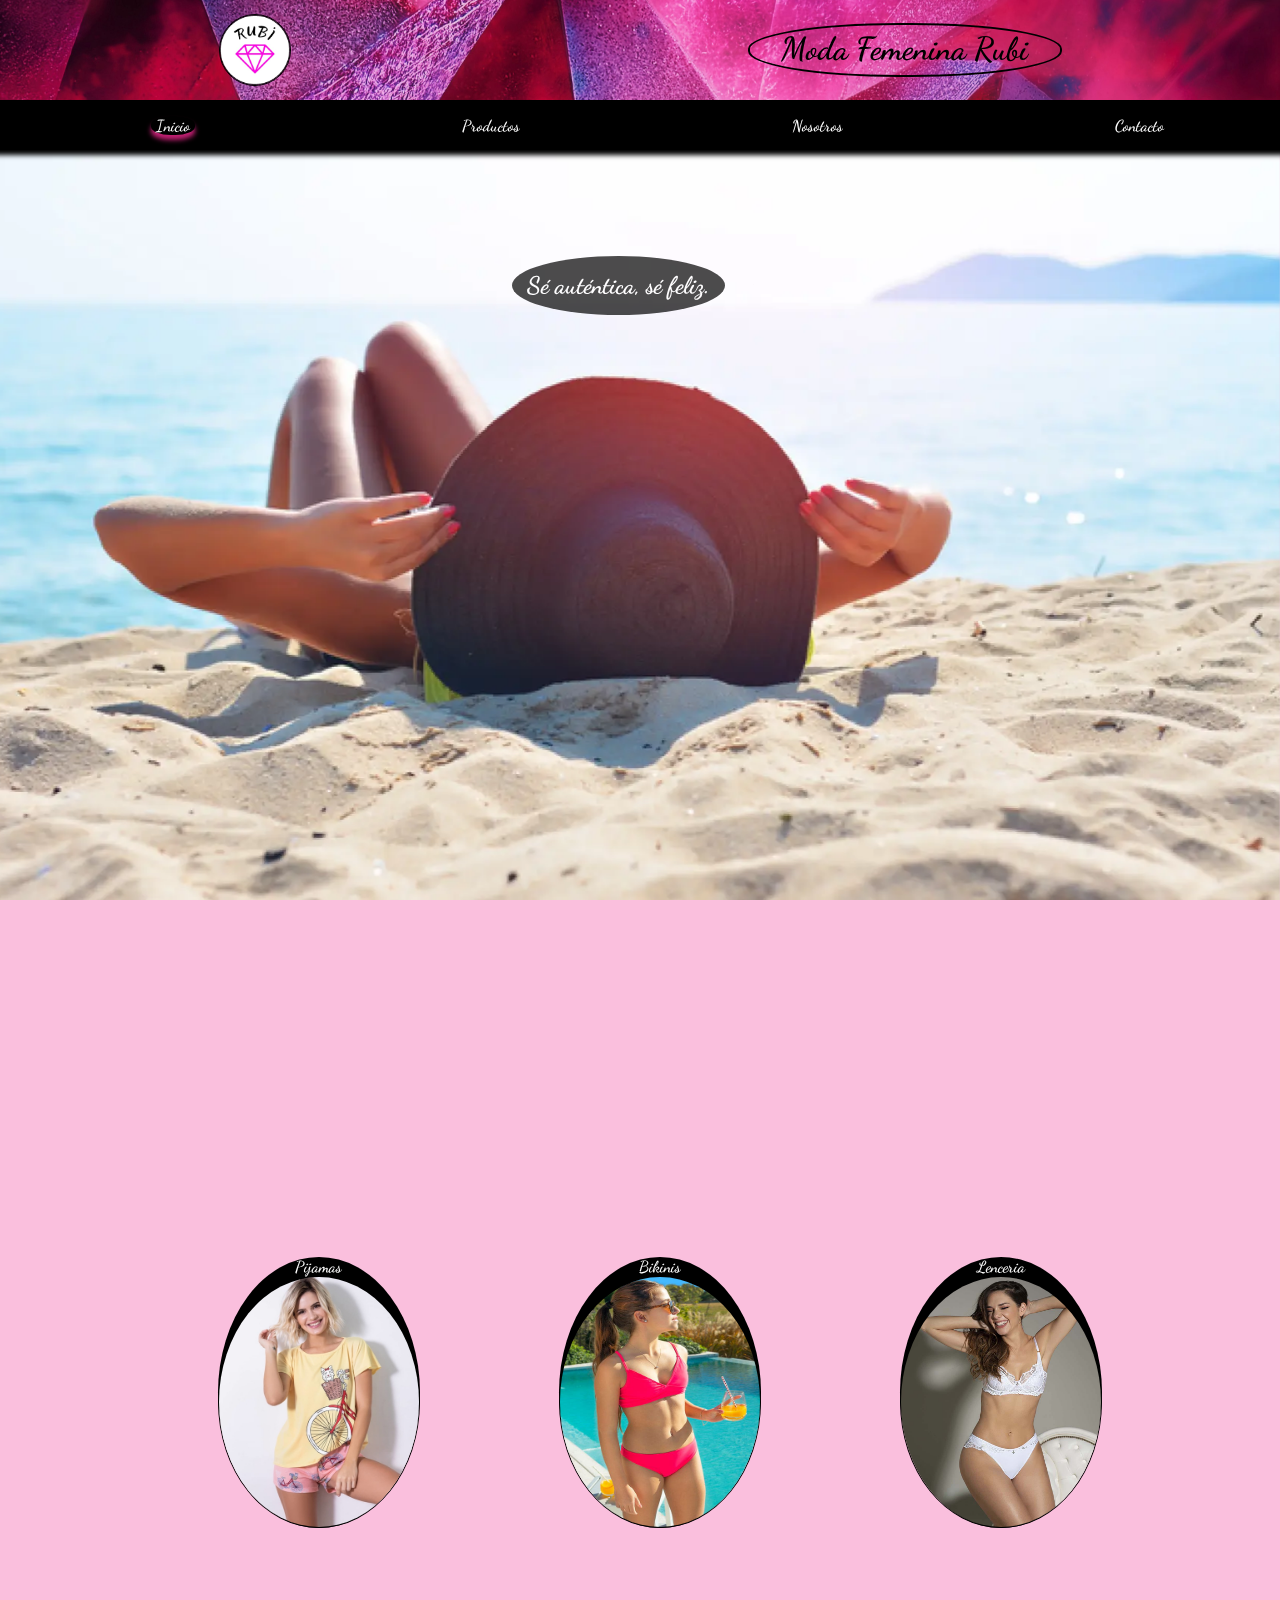
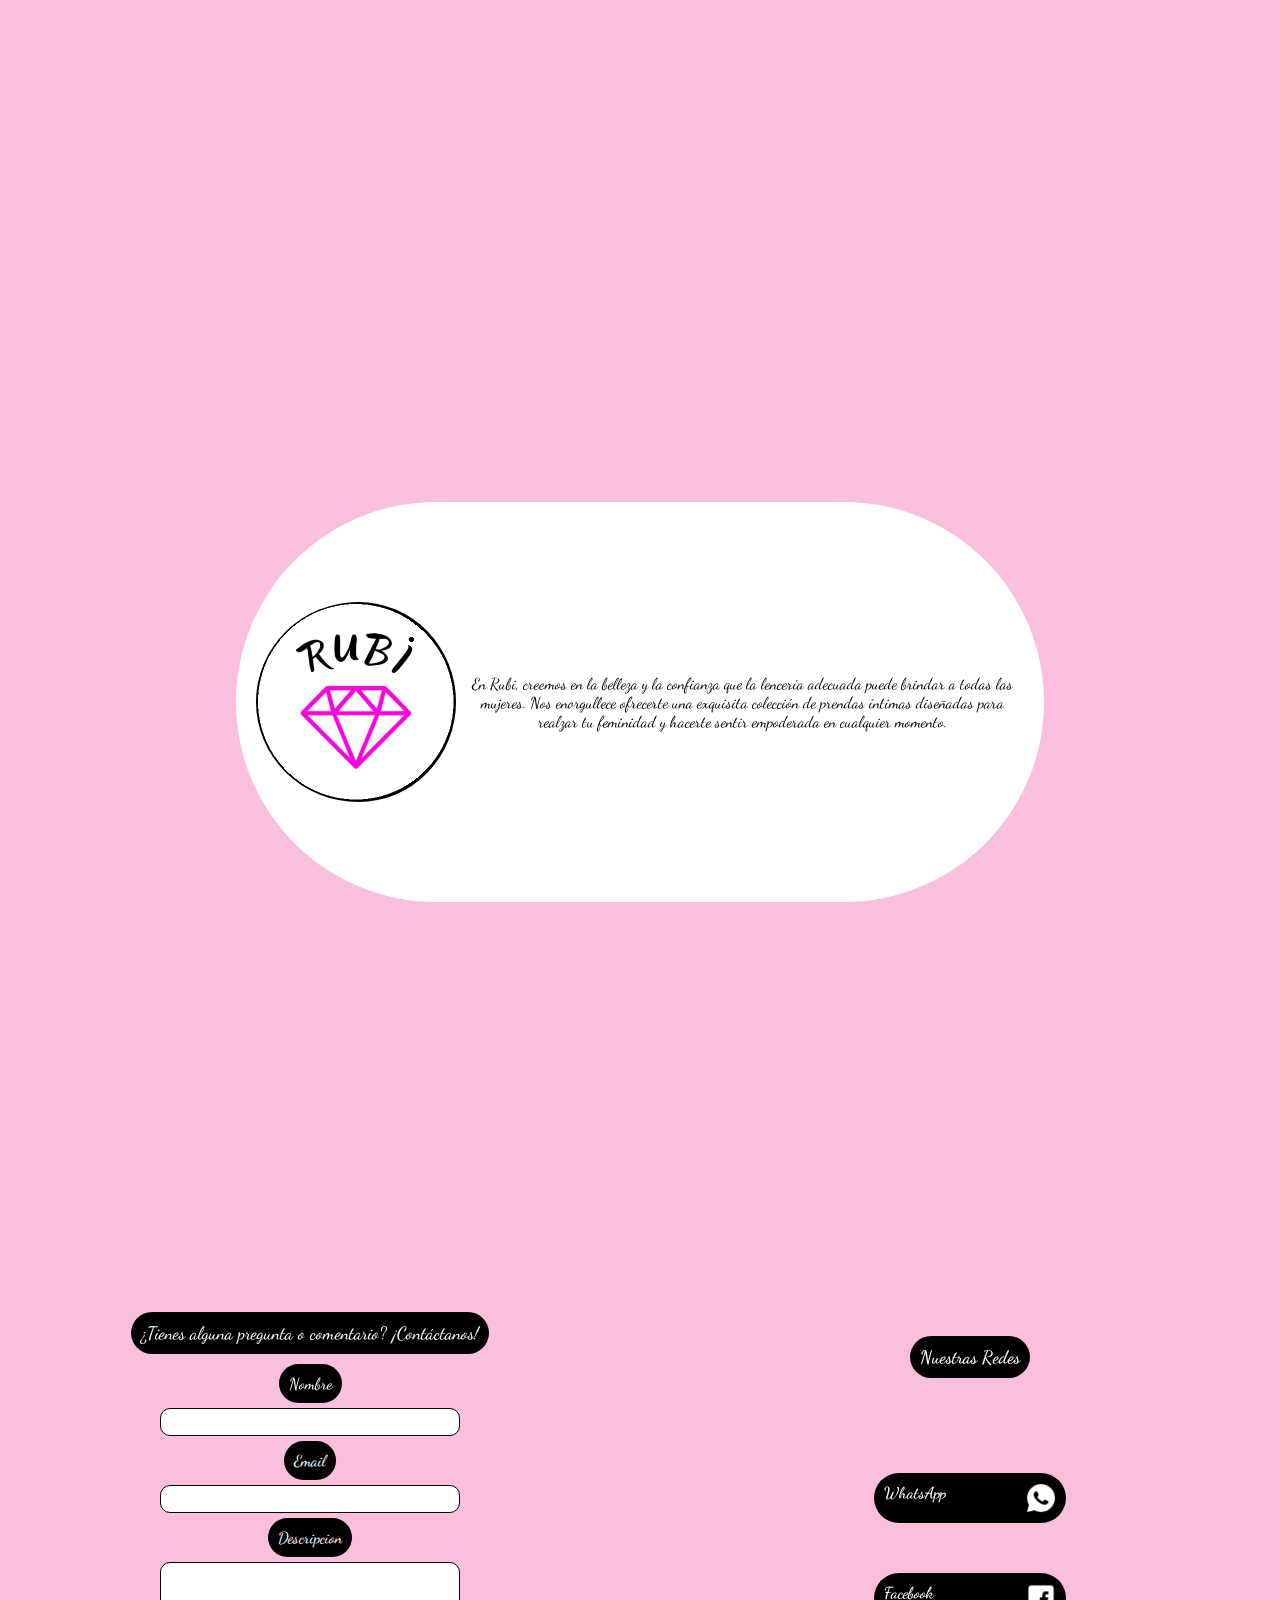
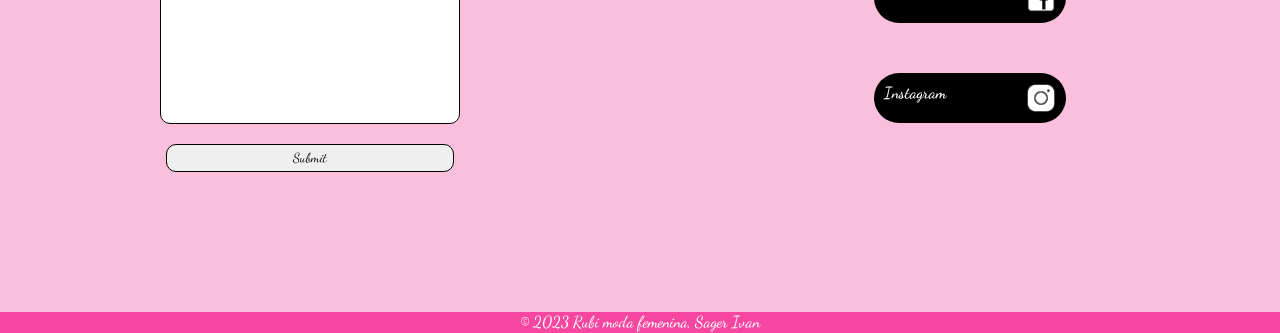
<file: Moda-Femenina-Rubi/index.html>
<!DOCTYPE html>
<html lang="en">
<head>
    <meta charset="UTF-8">
    <link rel="icon" href="./recursos/imagenes/logo.jpg" type="image/x-icon">
    <meta name="viewport" content="width=device-width, initial-scale=1.0">
    <link rel="stylesheet" href="./recursos/styles/index.css">
    <title>Moda Femenina</title>
    
</head>
<body>
  <div id="inicio"></div>
  <header>
    
    <nav >
      
      <div class="primerBarra" >
        <img class="imgPrimeraBarra" src="./recursos/imagenes/rubiUltrahd.jpg" alt="purpurinas">
        <img class="logoPrincipal" src="./recursos/imagenes/logo2.png" alt="ropa femenina rubi">
        <h1 class="tituloPrincipal">Moda Femenina Rubi</h1>
        
        
      </div>
    
      <ul class="segundaBarra">
        <li class="nav-item"><a class="nav-item linkNav active"  href="#inicio">Inicio</a></li>
        <li class="nav-item"><a class="nav-item linkNav" href="#productos">Productos</a></li>
        <li class="nav-item"><a class="nav-item linkNav" href="#nosotros">Nosotros</a></li>
        <li class="nav-item"><a class="nav-item linkNav" href="#contacto">Contacto</a></li>
      </ul>
    </nav>
    <h2 class="tituloPortada">Sé auténtica, sé feliz.</h2>
    <img class="imagenPortada" src="./recursos/imagenes/fondo6.webp" alt="">
    
  </header>
  
  <main id="productos" class="producto">
    
    <ul class="listaProductos">
      <li class="nav-item imagenMain"><a class="nav-item hover" href="./componentes/pijamas.html">Pijamas <img class=" imgSola" src="./recursos/imagenes/pijama2.jpg" alt=""></a></li>
      <li class="nav-item imagenMain"><a class="nav-item hover" href="./componentes/bikinis.html">Bikinis <img class="imgSola" src="./recursos/imagenes/bikini2.jpg" alt=""></a></li>
      <li class="nav-item imagenMain"><a class="nav-item hover" href="./componentes/lenceria.html">Lenceria <img class=" imgSola" src="./recursos/imagenes/lenceria1.jpg" alt=""></a></li>
    </ul>
    
  </main>
 
  <aside id="nosotros">
    <div class="contenedorAside">
      <img class="imgAside" src="./recursos/imagenes/logo2.png" alt="">
      <p class="card-text">En Rubi, creemos en la belleza y la confianza que la lencería adecuada puede brindar a todas las mujeres.
        Nos enorgullece ofrecerte una exquisita colección de prendas íntimas diseñadas para realzar tu feminidad y hacerte sentir empoderada en cualquier momento.</p>
    </div>

  </aside>

  <article id="contacto" class="seccionForm"> 
      <div class="grupoContacto">
        <form action="https://formspree.io/f/xpzgggrk" method="POST">
          <label class="tituloContacto">¿Tienes alguna pregunta o comentario? ¡Contáctanos!</label>

          <label for="nombre">Nombre</label>
          <input type="text" id="nombre" name="nombre" required>

          <label for="email">Email</label>
          <input type="email" id="email" name="email" required>

          <label for="descrpcion">Descripcion</label>
          <textarea name="descrpcion" id="descrpcion"  required></textarea>

          <input class="submit" type="submit">
         
        </form>
        
        <ul class="listaContacto ">
          <li class="tituloContacto tituloContacto2 nav-item">Nuestras Redes</li>
          <li class="nav-item listaItem"><a href="" class="nav-item linkContacto"> WhatsApp <img class="imagenContacto" src="./recursos/iconos/icons8-whatsapp-500.png" alt="whatsapp"></a></li>
          <li class="nav-item listaItem"><a href="" class="nav-item linkContacto">Facebook <img class="imagenContacto" src="./recursos/iconos/icons8-facebook-500.png" alt="facebook"></a></li>
          <li class="nav-item listaItem"><a href="" class="nav-item linkContacto">Instagram<img class="imagenContacto" src="./recursos/iconos/icons8-instagram-500.png" alt="instagram"></a></li>
        </ul>
      </div>
    
  </article>

  <footer class="">
    
        <p id="productos">&copy; 2023 Rubi moda femenina, Sager Ivan</p>
    
</footer>

<script src="./recursos/js/js.js"></script>
</body>

</html>
</file>
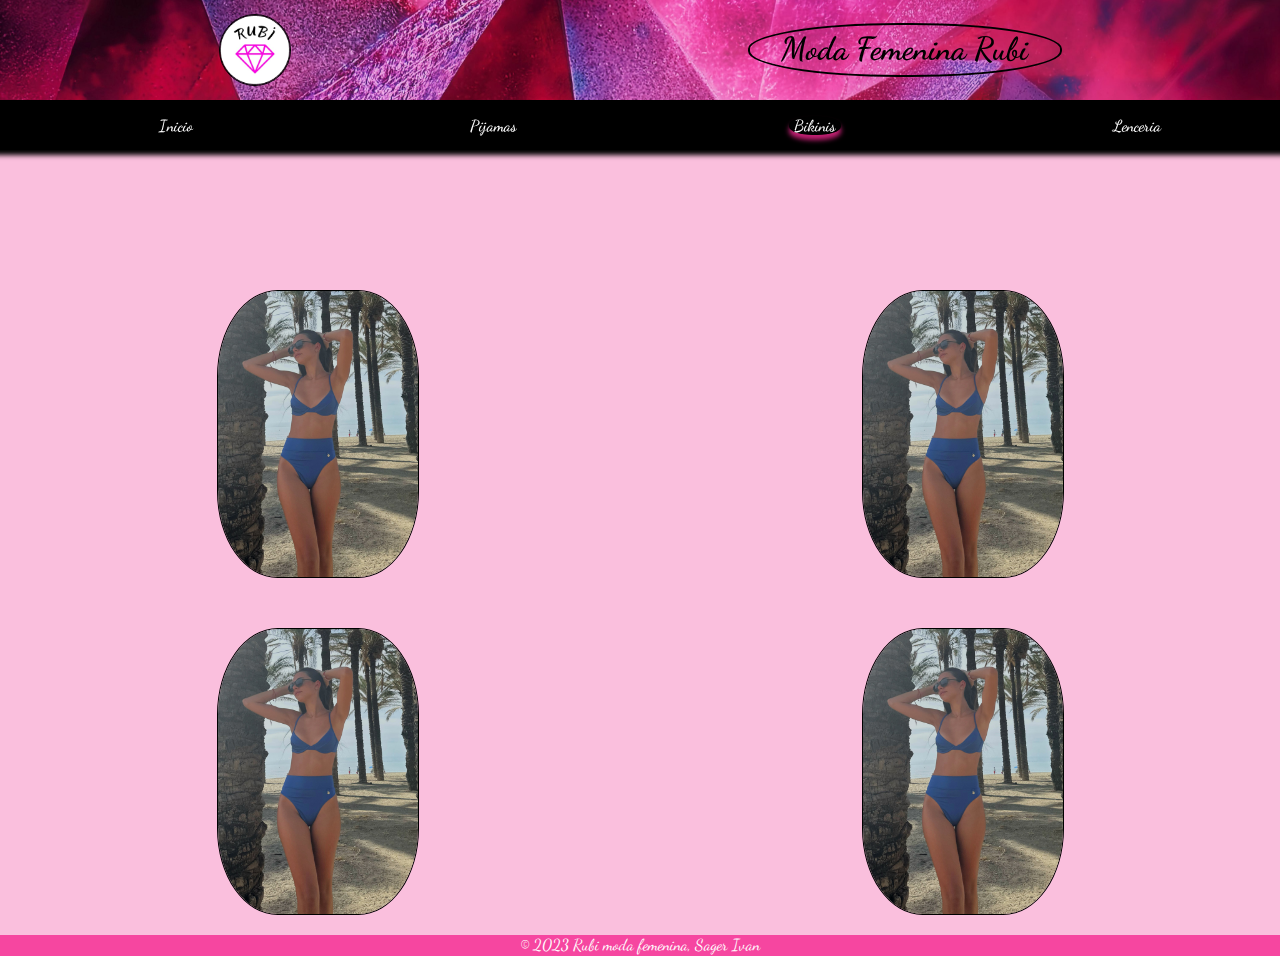
<file: Moda-Femenina-Rubi/componentes/bikinis.html>
<!DOCTYPE html>
<html lang="en">
<head>
    <meta charset="UTF-8">
    <link rel="icon" href="../recursos/imagenes/logo.jpg" type="image/x-icon">
    <meta name="viewport" content="width=device-width, initial-scale=1.0">
    <link rel="stylesheet" href="../recursos/styles/index.css">
    <link rel="stylesheet" href="../recursos/styles/componentes.css">
    <title>Moda Femenina</title>
    
</head>
<body>
  <div id="inicio"></div>
  <header>
    
    <nav >
      
      <div class="primerBarra" >
        <img class="imgPrimeraBarra" src="../recursos/imagenes/rubiUltrahd.jpg" alt="purpurinas">
        <img class="logoPrincipal" src="../recursos/imagenes/logo2.png" alt="ropa femenina rubi">
        <h1 class="tituloPrincipal">Moda Femenina Rubi</h1>
        
        
      </div>
      <ul class="segundaBarra">
        <li class="nav-item"><a class="nav-item linkNav "  href="../index.html">Inicio</a></li>
        <li class="nav-item"><a class="nav-item linkNav "  href="../componentes/pijamas.html">Pijamas</a></li>
        <li class="nav-item"><a class="nav-item linkNav active"  href="#inicio">Bikinis</a></li>
        <li class="nav-item"><a class="nav-item linkNav "  href="../componentes/lenceria.html">Lenceria</a></li>
        
        
      </ul>
    </nav>
    
    </header>

    <main>
        <img class="imgGrid uno" src="../recursos/imagenes/bikini1.jpg" alt="pijama1">
        <img class="imgGrid dos" src="../recursos/imagenes/bikini1.jpg" alt="pijama1">
        <img class="imgGrid tres" src="../recursos/imagenes/bikini1.jpg" alt="pijama1">
        <img class="imgGrid cuatro" src="../recursos/imagenes/bikini1.jpg" alt="pijama1">
    </main>


    <footer class="">
    
        <p id="productos">&copy; 2023 Rubi moda femenina, Sager Ivan</p>
    
    </footer>


    <script src="../recursos/js/js.js"></script>
</body>

</html>
</file>
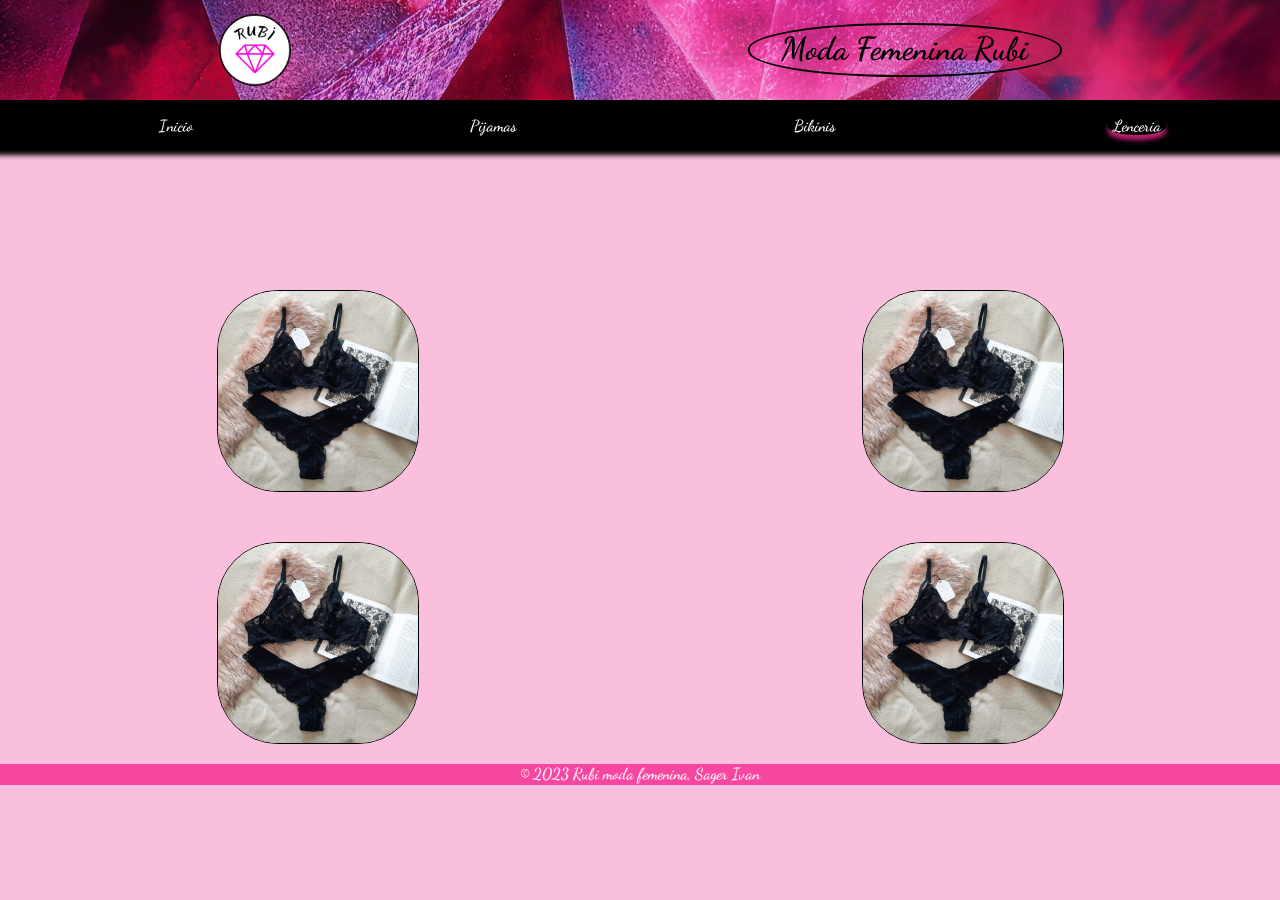
<file: Moda-Femenina-Rubi/componentes/lenceria.html>
<!DOCTYPE html>
<html lang="en">
<head>
    <meta charset="UTF-8">
    <link rel="icon" href="../recursos/imagenes/logo.jpg" type="image/x-icon">
    <meta name="viewport" content="width=device-width, initial-scale=1.0">
    <link rel="stylesheet" href="../recursos/styles/index.css">
    <link rel="stylesheet" href="../recursos/styles/componentes.css">
    <title>Moda Femenina</title>
    
</head>
<body>
  <div id="inicio"></div>
  <header>
    
    <nav >
      
      <div class="primerBarra" >
        <img class="imgPrimeraBarra" src="../recursos/imagenes/rubiUltrahd.jpg" alt="purpurinas">
        <img class="logoPrincipal" src="../recursos/imagenes/logo2.png" alt="ropa femenina rubi">
        <h1 class="tituloPrincipal">Moda Femenina Rubi</h1>
        
        
      </div>
      <ul class="segundaBarra">
        <li class="nav-item"><a class="nav-item linkNav "  href="../index.html">Inicio</a></li>
        <li class="nav-item"><a class="nav-item linkNav "  href="../componentes/pijamas.html">Pijamas</a></li>
        <li class="nav-item"><a class="nav-item linkNav "  href="../componentes/bikinis.html">Bikinis</a></li>
        <li class="nav-item"><a class="nav-item linkNav active"  href="#inicio">Lenceria</a></li>
        
        
      </ul>
    </nav>
   
    </header>

    <main>
        <img class="imgGrid uno" src="../recursos/imagenes/lenceria2.jpg" alt="pijama1">
        <img class="imgGrid dos" src="../recursos/imagenes/lenceria2.jpg" alt="pijama1">
        <img class="imgGrid tres" src="../recursos/imagenes/lenceria2.jpg" alt="pijama1">
        <img class="imgGrid cuatro" src="../recursos/imagenes/lenceria2.jpg" alt="pijama1">
    </main>


    <footer class="">
    
        <p id="productos">&copy; 2023 Rubi moda femenina, Sager Ivan</p>
    
    </footer>


    <script src="../recursos/js/js.js"></script>
</body>

</html>
</file>
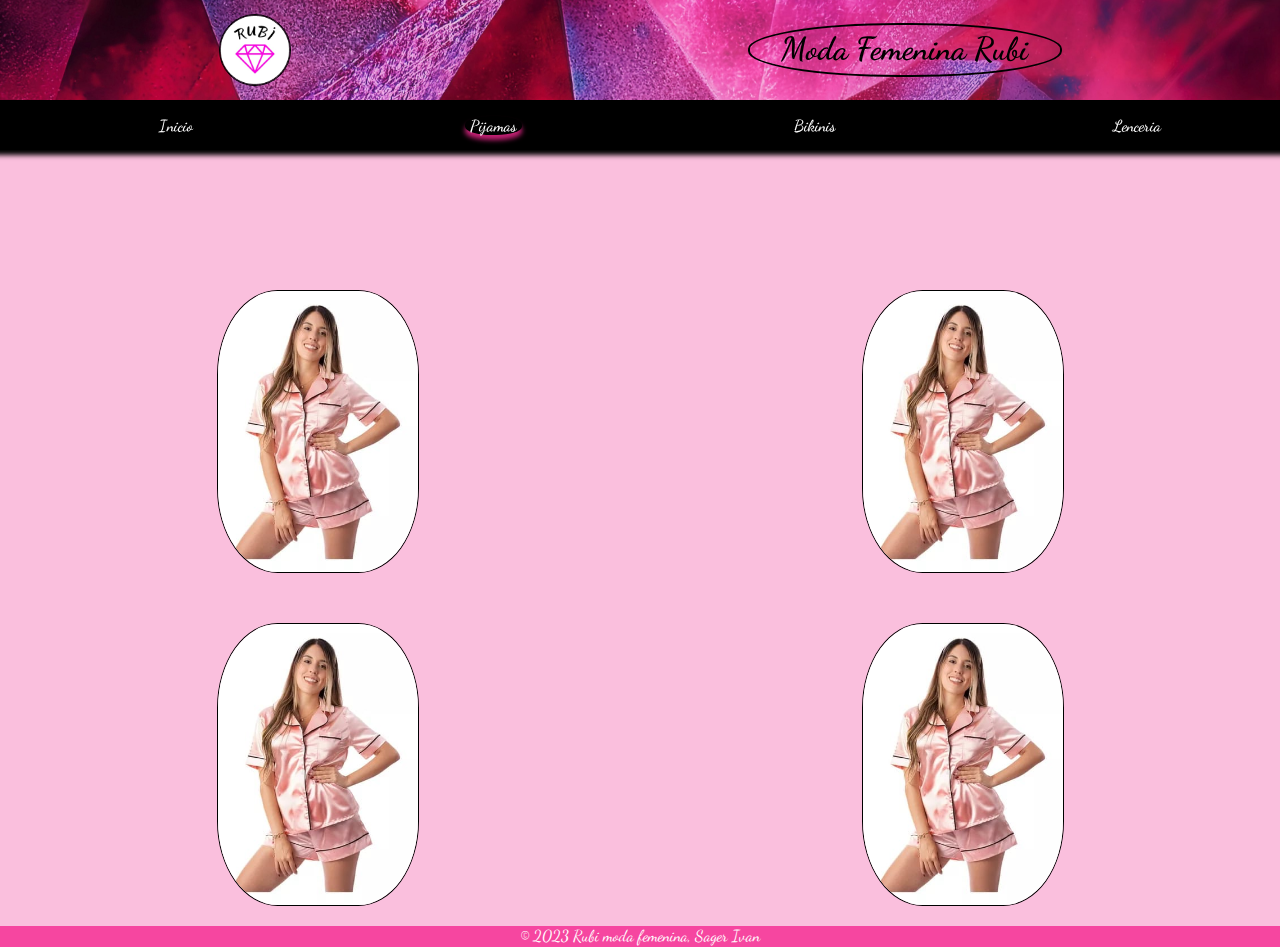
<file: Moda-Femenina-Rubi/componentes/pijamas.html>
<!DOCTYPE html>
<html lang="en">
<head>
    <meta charset="UTF-8">
    <link rel="icon" href="../recursos/imagenes/logo.jpg" type="image/x-icon">
    <meta name="viewport" content="width=device-width, initial-scale=1.0">
    <link rel="stylesheet" href="../recursos/styles/index.css">
    <link rel="stylesheet" href="../recursos/styles/componentes.css">
    <title>Moda Femenina</title>
    
</head>
<body>
  <div id="inicio"></div>
  <header>
    
    <nav >
      
      <div class="primerBarra" >
        <img class="imgPrimeraBarra" src="../recursos/imagenes/rubiUltrahd.jpg" alt="purpurinas">
        <img class="logoPrincipal" src="../recursos/imagenes/logo2.png" alt="ropa femenina rubi">
        <h1 class="tituloPrincipal">Moda Femenina Rubi</h1>
        
        
      </div>
      <ul class="segundaBarra">
        <li class="nav-item"><a class="nav-item linkNav "  href="../index.html">Inicio</a></li>
        <li class="nav-item"><a class="nav-item linkNav active"  href="#inicio">Pijamas</a></li>
        <li class="nav-item"><a class="nav-item linkNav "  href="../componentes/bikinis.html">Bikinis</a></li>
        <li class="nav-item"><a class="nav-item linkNav "  href="../componentes/lenceria.html">Lenceria</a></li>
       
        
      </ul>
    </nav>
    
    </header>

    <main>
        <img class="imgGrid uno" src="../recursos/imagenes/pijama1.jpg" alt="pijama1">
        <img class="imgGrid dos" src="../recursos/imagenes/pijama1.jpg" alt="pijama1">
        <img class="imgGrid tres" src="../recursos/imagenes/pijama1.jpg" alt="pijama1">
        <img class="imgGrid cuatro" src="../recursos/imagenes/pijama1.jpg" alt="pijama1">
    </main>


    <footer class="">
    
        <p id="productos">&copy; 2023 Rubi moda femenina, Sager Ivan</p>
    
    </footer>


    <script src="../recursos/js/js.js"></script>
</body>

</html>
</file>
<file: Moda-Femenina-Rubi/recursos/styles/index.css>
:root{
    --colorPri:rgba(239,184,16);
    --colorSec:rgba(249, 175, 213, 0.8);
    --colorTer:rgba(245, 40, 145, 0.8);
}

@font-face {
    font-family:DancingScript-VariableFont_wght ;
    src: url(../fuente/DancingScript-VariableFont_wght.ttf);
}

*{
    font-family:"DancingScript-VariableFont_wght";
    scroll-behavior: smooth;
    
}



body{
    margin: 0px;
    background-color: var(--colorSec);
}

header{
    
    height: 100vh;
    width: 100%;
 
}

#fondoPantalla{
    position: fixed;
    width: 100%;
    height: 100%;
    z-index: -10;
}

.tituloPrincipal{
    
    animation:  animacion2 3s infinite, animacion3 3s infinite;
    border-radius: 48%;
    height: 40px;
    width: 300px;
    text-align: center;
    border: 2px solid black;
    transition-duration: 500ms;
    padding: 5px;
    
    
}



nav{
    position: fixed;
    top: 0;
    height: 150px;
    width: 100%;
    display: flex;
    align-items: center;
    flex-direction: column;    
    z-index: 50;
    background-color: white;
}

.nav-item{
    text-decoration: none ;
    list-style-type: none;
    
    font-weight: 500;
    color: black;
}

.logoPrincipal{
    height: 70px;
    width: 70px;
    border-radius: 50%;
    margin-right: 20px;
    border: 1px solid black;
    transition-duration: 2s;
}
/*
.logoPrincipal:active{
    
    transform: rotate(360deg);
    border-radius: 50%;
    margin-right:20px;
    border: 1px solid black;
}
*/

.volver{
    margin-right: 100px;
    color:white;
}

.primerBarra{
    
    display: flex;
    height: 100px;
    width: 100%;
    flex-direction: row;
    align-items: center;
    justify-content: space-around;
    border-bottom: 1px solid black;
    z-index: 40;
    
}

.imgPrimeraBarra{
    position: fixed;
    width: 100%;
    height: 110px;
    z-index: -5;
    object-fit:cover;
    margin-bottom: 10px;
}

.segundaBarra{
    position: fixed;
    display: flex;
    height: 50px;
    width: 100%;
    margin-top: 100px;
    flex-direction: row;
    align-items: center;
    justify-content: space-around;
    background-color: black;
    z-index: 30;
    box-shadow: 0px 5px 5px black;
}

.linkNav{
    padding-left: 5px;
    padding-right: 5px;
    color: white;
    transition-duration: 400ms;
}

.active{
    
    border-radius: 45%;
    box-shadow: 0px 5px 5px var(--colorTer);
    padding-left: 5px;
    padding-right:5px;
   
}

.imagenPortada{
    margin-top: 10vh;
    object-fit:cover;
    height: 90vh;
    width: 100%; 
    position: fixed;
    z-index: -10;
}

.tituloPortada{
    position: absolute;
    z-index: 10;
    display: flex;  
    margin-top: 20%;
    margin-left: 40%;
    background-color: black;
    color: white;
    padding: 15px;
    border-radius: 50%;
    opacity:0.7;
}



.producto{
    display: flex;
    flex-direction: column;
    align-items: center;
    justify-content: center;
    height: 100vh;
    width: 100%;
}



.listaProductos{
    display: flex;
    flex-direction: row;
    width: 80%;
    height: 60vh;
    align-items: center;
    justify-content: space-around;
    margin-top: 100px;
   
    
}

.imgSola{
    height: 250px;
    width: 200px;
    border-radius: 50%;
    border: 1px solid black;
    
}

.hover{
    
    display: flex;
    flex-direction: column;
    text-align: center;
    transition-duration:  500ms;
    border-radius: 50%;
    background-color: black;
    color: white;
   
}

.hover:hover{
    margin-bottom: 20px;
   padding-top: 5px;
    color: var(--colorTer);  
    box-shadow:-5px 5px 20px 20px black,  5px 5px 20px 20px black;
    background-color: black;
}




aside{
    height: 100vh;
    width: 100%;
    display: flex;
    justify-content: center;
    align-items: center;
}

.contenedorAside{
    display: flex;
	text-align: center;
	align-items: center;
    width: 60%;
    height: 40vh;
    background-color: white;
    border-radius: 200px;
    padding: 20px;
    animation: animacion 4s infinite;
    margin-top: 100px;
    
}

.imgAside{
    height: 200px;
    width: 200px;
    border-radius: 50%;
    padding-right: 5px;
    
}




.seccionForm{
    height: 90vh;
	width: 100%;
	text-align: center;
    justify-content: center;
    display: flex;
    flex-direction: column;
    align-items: center;
}



form{
	display: flex;
	flex-direction: column;
	height: 80%;
	width: 45%;
	justify-content: center;
	align-items: center;
		
}



.tituloContacto{
    font-size: large;
    margin-top: 70px;
}

.tituloContacto2{
    font-size: large;
    margin-bottom: 70px;
    background-color: black;
    color: white;
    padding: 10px;
    border-radius: 35px;
}

.grupoContacto{
    display: flex;
    flex-direction: row;
    width: 100%;
    height: 100%;
    justify-content: space-around;
	align-items: center;
}

.listaContacto{
    display: flex;
    flex-direction: column;
    width: 45%;
    height: 100%;
    justify-content: center;
	align-items: center;
}

.listaItem{
    margin: 20px ;
    width: 100%;
    display: flex;
    text-align: center;
    align-items: center;
    justify-content: center;
}

.linkContacto{
    width: 30%;
    display: flex;
    justify-content: space-between;
    
}

.imagenContacto{
width: 30px;
height: 30px;
align-items: center;
}

input{
	width: 50%;
	border-radius: 10px;
	padding: 5px;
    border: 1px solid black;
	
}


.submit{
	margin-top: 20px;
}

textarea {
	width: 50%;
    height: 150px;
    resize: none;
	border-radius: 10px;
	border: 1px solid black;
    padding: 5px;
}


footer {
    background-color: var(--colorTer);
    text-align: center;
    color: white;
    width: 100%;
    margin-bottom: 0;
  }

  #productos{
    margin: 0;
    padding-bottom: 2px;
    
  }

  label, .linkContacto{
    background-color: black;
    color: white;
    margin: 5px;
    padding: 10px;

    border-radius: 35px;
  }



  @keyframes animacion {
    0% {
        box-shadow: 10px 0px 20px var(--colorTer) inset;
      }
    25% {
        box-shadow: 0px 10px 20px var(--colorTer) inset;
      }
    50% {
        box-shadow: -10px 0px 20px var(--colorTer) inset;
    }
    75% {
        box-shadow: 0px -10px 20px var(--colorTer) inset;
    }
    100% {
        box-shadow: 10px 0px 20px var(--colorTer) inset;
      }
  }

  @keyframes animacion2 {
    0% {
        
      }
    50% {
        box-shadow: 5px 0px 10px 10px var(--colorSec), 0px 5px 10px 10px var(--colorSec),  -5px 0px 10px 10px var(--colorSec),  0px -5px 10px 10px var(--colorSec)  ;
      }
    100% {
          
    }
   
  }

  @keyframes animacion3 {
    0% {
         background-color: var(--colorSec);
    }
    50% {
        background-color: var(--colorTer) ;
        color: white;
      }
      100% {
        background-color: var(--colorSec);
   }
  }


  @media (max-width:500px){
    



    
    


    
    .logoPrincipal{
        height:50px;
        width: 50px;
       margin-left: 20px;
      margin-top: 5px;
    }

    .volver{
      text-align: center;
      width: 200px; 
      margin-left:25%;
      
    }

    
    .primerBarra{
    
        display: flex;
        height: 150px;
        width: 360px;
        flex-direction: column;
        align-items: center;
        justify-content: space-between;
        border-bottom: 1px solid black;
        z-index: 40;
        
    }

    .imgPrimeraBarra{
        position: fixed;
        width: 100%;
        height: 150px;
        z-index: -5;
        
        
    }

    .segundaBarra{
        position: fixed;
        display: flex;
        height: 70px;
        width: 100%;
        margin-top: 150px;
        padding: 0%;
        align-items: center;
        text-align: center;
        justify-content: space-around;
        background-color: black;
        z-index: 30;
        box-shadow: 0px 5px 5px black;
        font-size: 15px;
    }
    
    .linkNav{
      padding: 5px;
    }

  

    a{
        width: 100%;
    }




    .tituloPortada{
        position: absolute;
        z-index: 20;
        display: flex;  
        margin-top: 100%;
        margin-left: 25%;
        background-color: black;
        color: white;
        padding: 15px;
        border-radius: 50%;
        opacity:0.7;
    }
    
    .imagenPortada{
        
        margin-top: 10vh;
        height: 90vh;
        width: 100%; 
        box-shadow: 0px 5px 5px rgb(130, 85, 30);
        object-fit: cover;
    }

    main{
        width: 360px;
    }

    .hover{
    
       padding: 10px;
       align-items: center;
       justify-content: center;
       
    }

    .listaProductos{
        display: flex;
        flex-direction: column;
        width: 80%;
        height: 60vh;
        margin-top: 190px;
       
 text-align: center;
        align-items: center;
        
margin-right:15%;
    }
    
    .imgSola{
        height: 100px;
        width: 80px;
        border-radius: 50%;
        border: 1px solid black;
        
        
    }

   

    .contenedorAside{
        display: flex;
        text-align: center;
        align-items: center;
        flex-direction: column;
        width: 60%;
        height: 30vh;
        background-color: white;
        border-radius: 200px;
        padding: 10px 20px 190px 20px;
        animation: animacion 4s infinite;
        margin-top: 200px;
        font-size: 14px;
        
    }

    .imgAside{
        height: 80px;
        width: 80px;
        border-radius: 50%;
        
        
    }

   form{
    margin-top: 20px;
   }

    .grupoContacto{
        display: flex;
        flex-direction: row;
        width: 70%;
        height: 100%;
        justify-content: space-around;
        align-items: center;
        font-size: 12px;
        margin-top: 110px;
    }

    .tituloContacto, .tituloContacto2{
        font-size: 12px;
    }
    .tituloContacto{
        width: 180px;
        margin-top: 17px;
        padding: 5px;
    }

    .tituloContacto2{
        padding: 5px;
        width: 100px;
    }

    .linkContacto{
        padding-right: 80px;
        padding-top: 10px;
        align-items: center;
        
    }
    .imagenContacto{
        margin-left: 10px;
      
    }
    textarea, input{
        width: 100%;
       
        
    }
}


@media (max-width:800px){

    .contenedorAside{
        display: flex;
        text-align: center;
        align-items: center;
        flex-direction: column;
        width: 60%;
        height: 30vh;
        background-color: white;
        border-radius: 200px;
        padding: 10px 20px 190px 20px;
        animation: animacion 4s infinite;
        margin-top: 200px;
        font-size: 14px;
        
    }

    .imgAside{
        height: 110px;
        width: 110px;
        border-radius: 50%;
        
        
    }

}
</file>
<file: Moda-Femenina-Rubi/recursos/styles/componentes.css>
main{
    margin-top: -70vh;
    display: grid;
    grid-template-columns: repeat(2, 1fr);
    grid-gap: 10px;
    justify-items:center ;
    align-items: center;
   
    
}


.imgGrid{
    border: 1px solid black;
    border-radius: 30%;
    width: 200px;
    margin: 20px;
}
</file>
